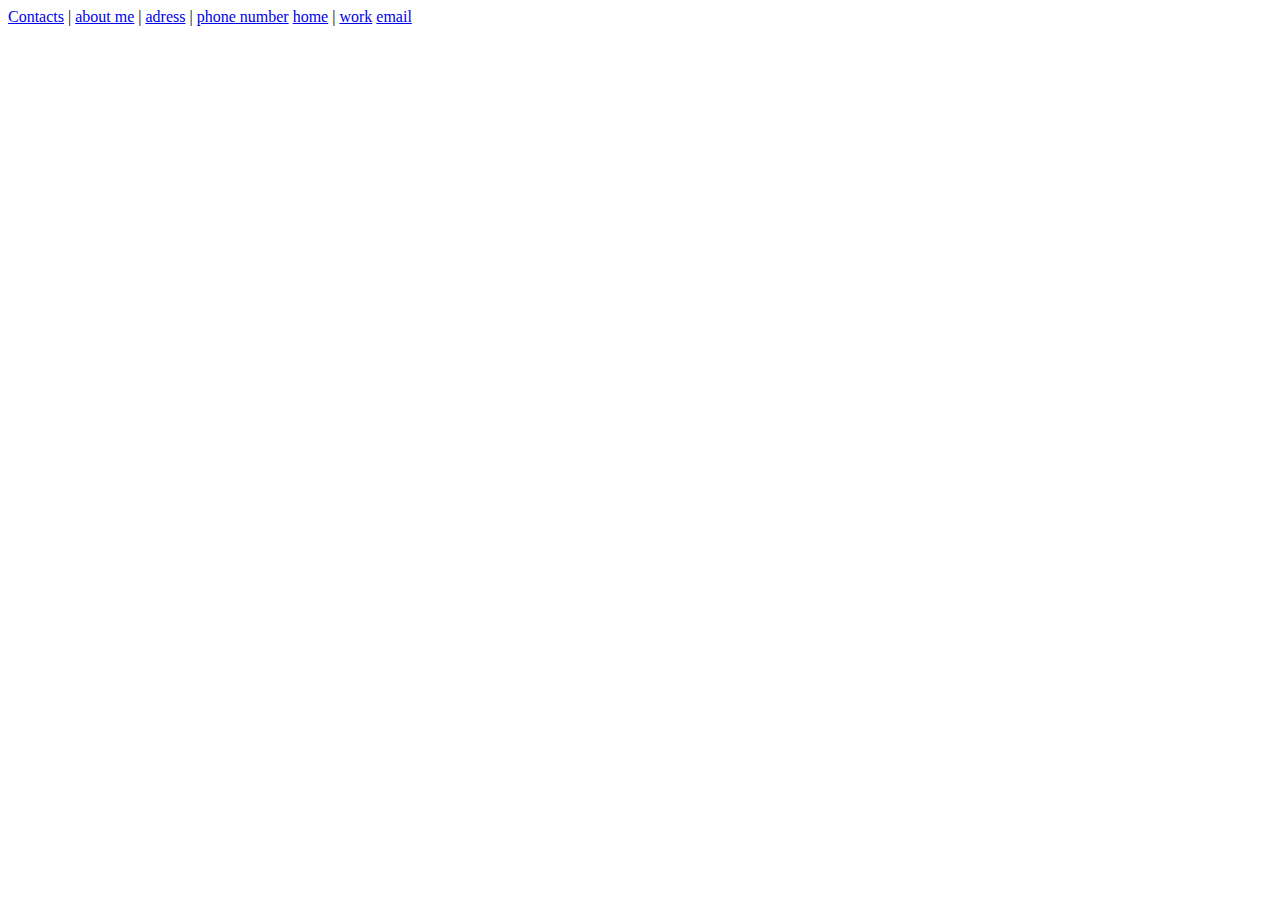
<file: about-me.html>
<!DOCTYPE html>
<html>
        <title>phone number</title>
    </head>
    <link rel="stylesheet" href="about-me.html"> </head>

    <body>
        <a href="contacts.html">Contacts</a> | <a href="about-me.html">about me</a> | <a href="adress.html">adress</a> | <a href="phone-number.html">phone number</a>

        <a href="tel:+393513665326">home</a> | <a href="35534637474847">work</a>

        <a href="mailto:pranzi@powercoders.org">email</a>
    </body>
    
</html>
</file>
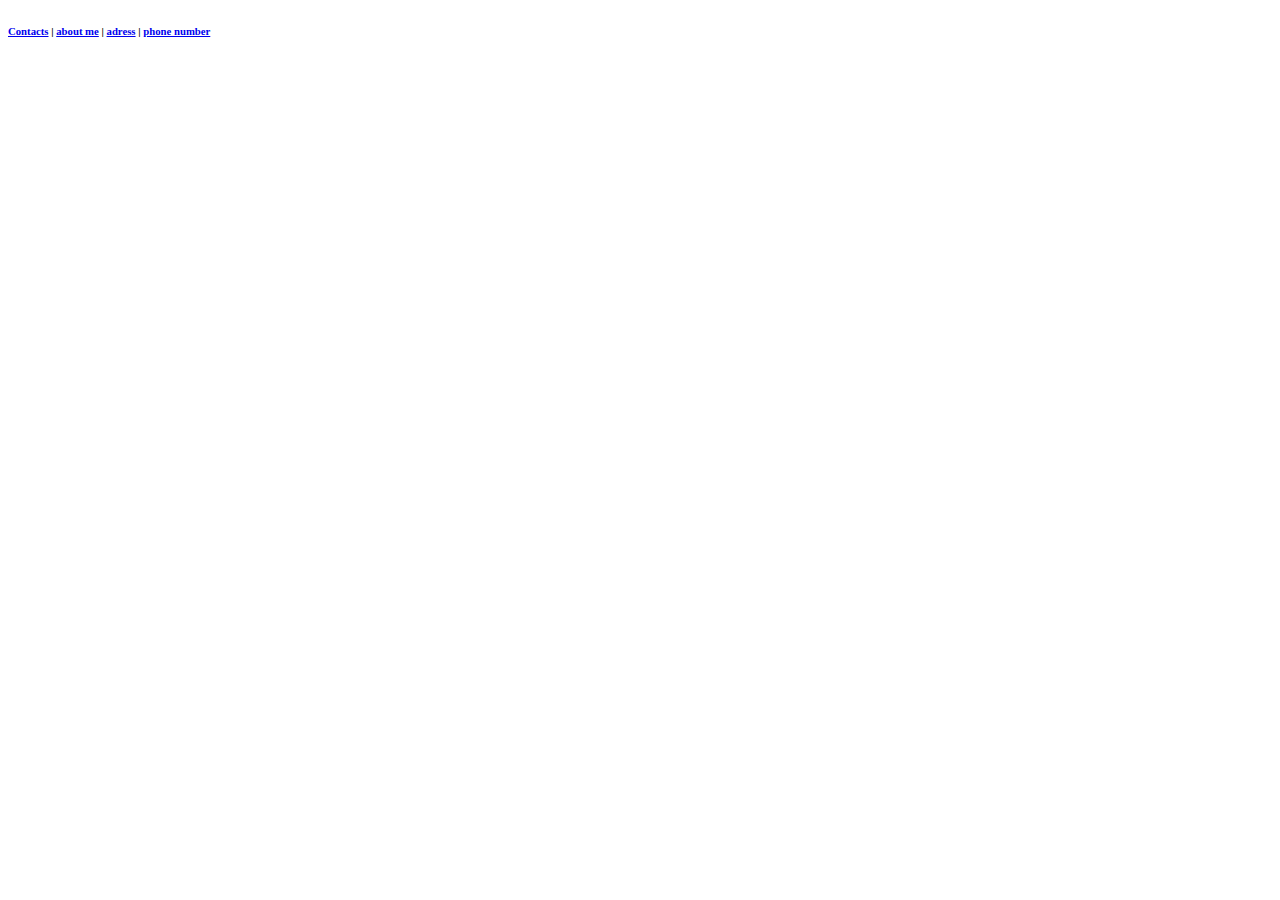
<file: contacts.html>
<!DOCTYPE html>
<html>
    <head>
            <link rel="stylsheet" href="style.css">
       
        <title>Contacts</title>

    </head>


<body>
    <h6>
    <a href="contacts.html">Contacts</a> | <a href="about-me.html">about me</a> | <a href="adress.html">adress</a> | <a href="phone-number.html">phone number</a>
</h6>



</body>
<html>
</file>
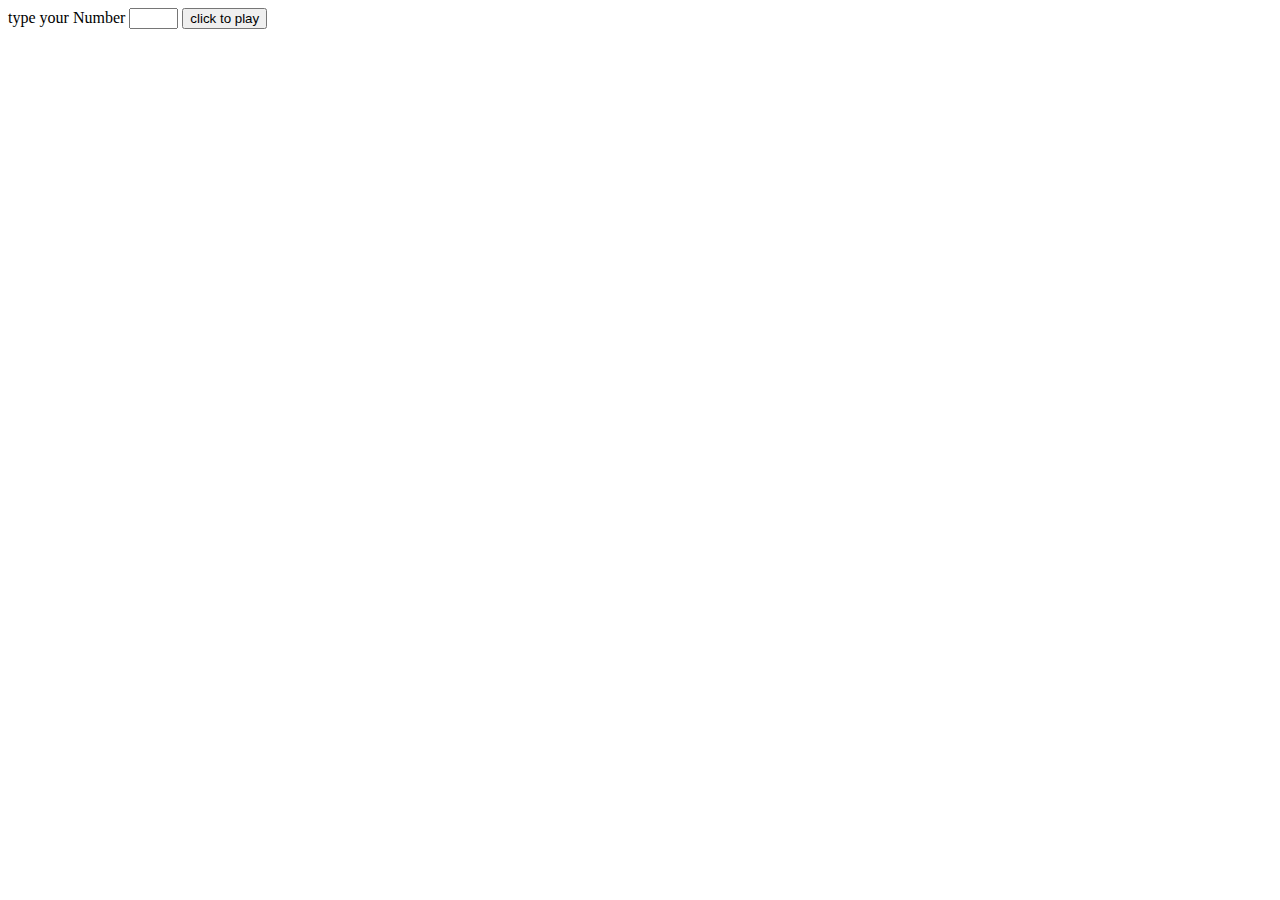
<file: game.html>
<!DOCTYPE html>
<html>

<head>
<title>phone number</title>

  <script src="game.js"></script>


<link rel="stylesheet" href="about-me.html">
</head>

<body>
    type your Number
<input id="userNumber" type="text" size="3">

<input id="btn" type="Button" value="click to play"   onclick="game();">


</body>

</html>
</file>
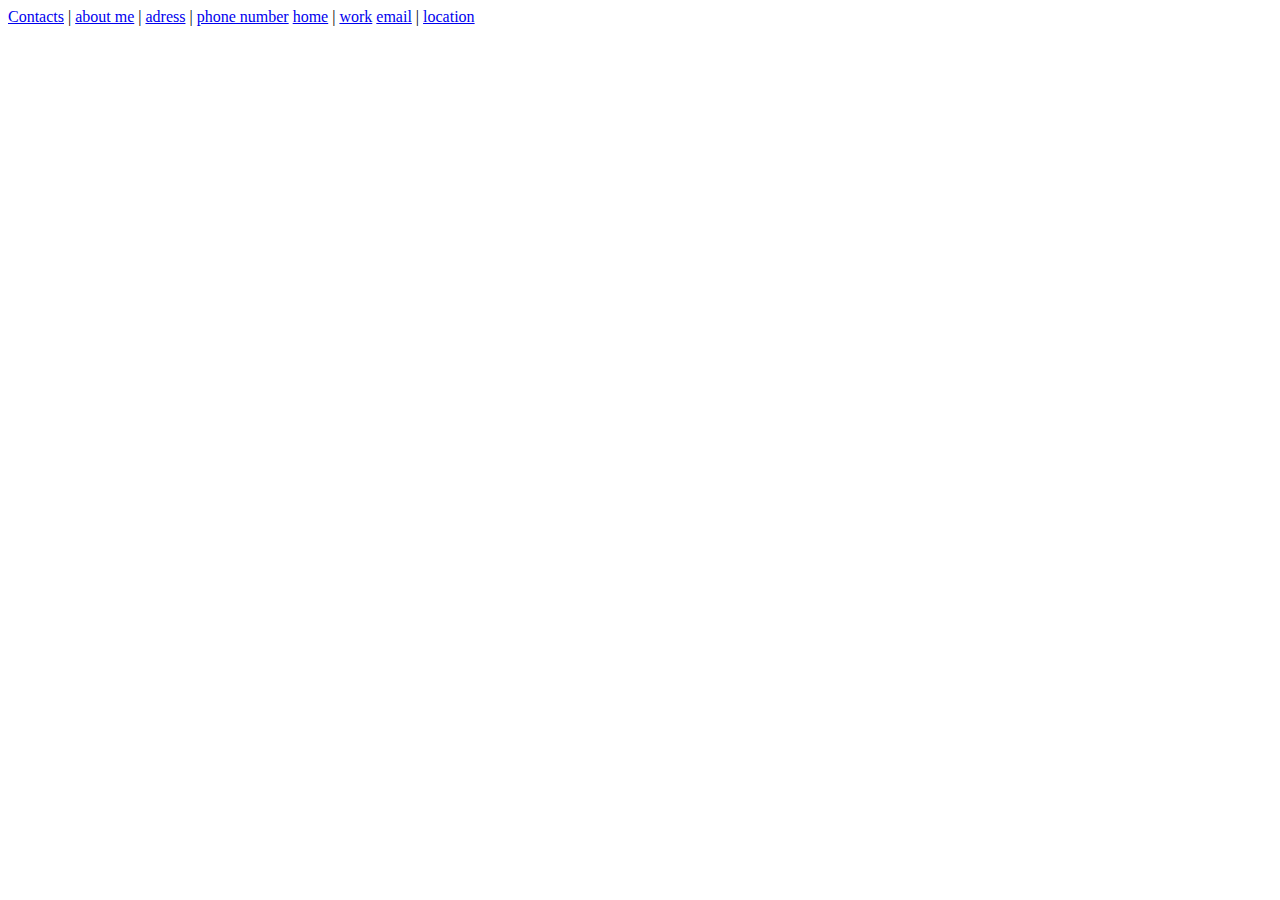
<file: phone-number.html>
<!DOCTYPE html>
<html>
        <title>phone number</title>
    </head> </head>

    <body>
        <a href="contacts.html">Contacts</a> | <a href="about-me.html">about me</a> | <a href="adress.html">adress</a> | <a href="phone-number.html">phone number</a>

        <a href="tel:+393513665326">home</a> | <a href="35534637474847">work</a>

        <a href="https://www.google.com/intl/it/gmail/about/">email</a> | <a href="Via Agostino da Montefeltro 2 - 10134 Torino - P.I. 10303230014">location</a> 
    </body>
    
</html>
</file>
